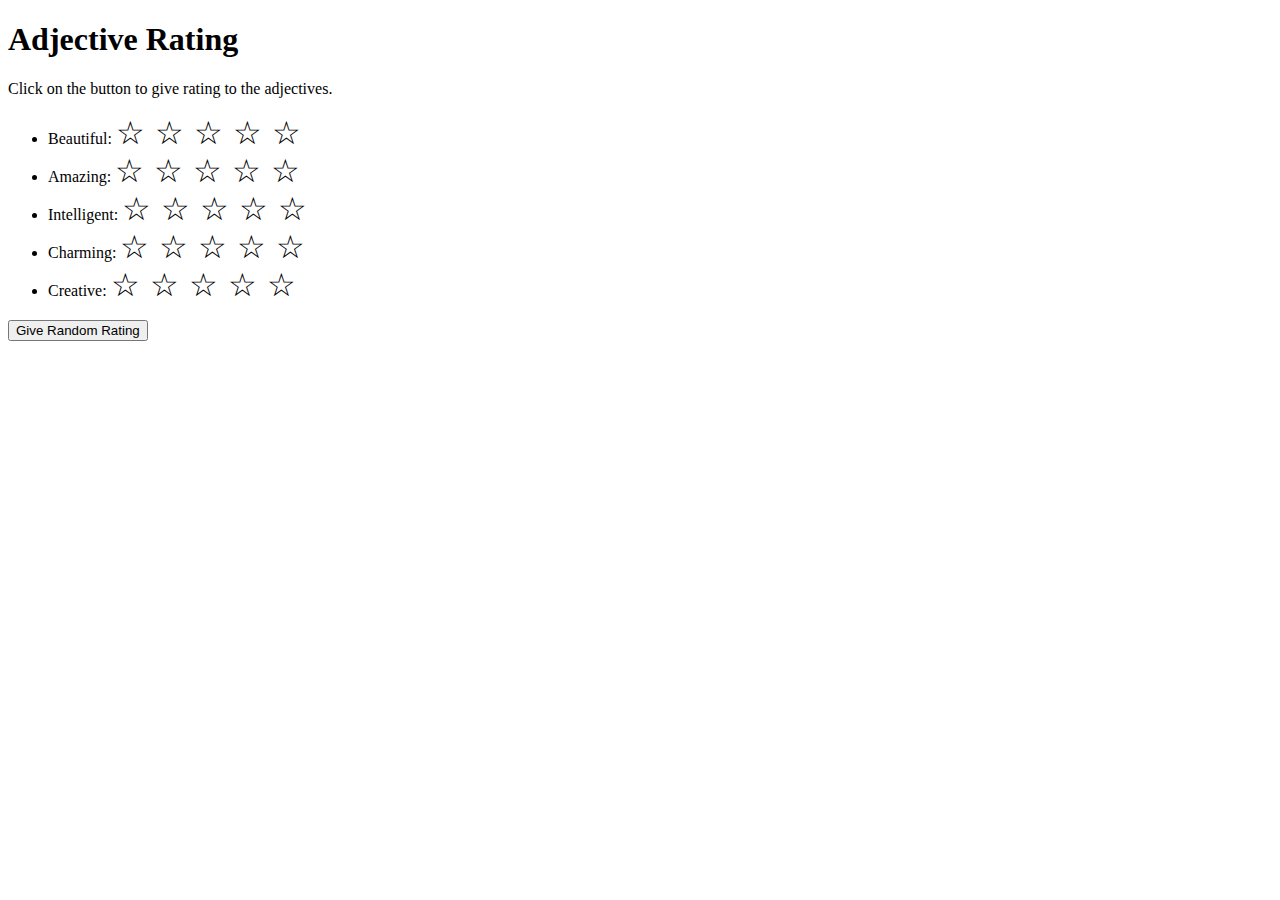
<file: dawg/playDate/index.html>
<!DOCTYPE html>
<html lang="en">
  <head>
    <meta charset="UTF-8" />
    <meta name="viewport" content="width=device-width, initial-scale=1.0" />
    <title>Adjective Rating</title>
    <style>
      .star {
        font-size: 2rem;
        cursor: pointer;
        margin-right: 10px;
      }
    </style>
  </head>
  <body>
    <div>
      <h1>Adjective Rating</h1>
      <p>Click on the button to give rating to the adjectives.</p>
      <ul>
        <li id="adjective1">
          Beautiful: <span class="star">&#9734;</span
          ><span class="star">&#9734;</span><span class="star">&#9734;</span
          ><span class="star">&#9734;</span><span class="star">&#9734;</span>
        </li>
        <li id="adjective2">
          Amazing: <span class="star">&#9734;</span
          ><span class="star">&#9734;</span><span class="star">&#9734;</span
          ><span class="star">&#9734;</span><span class="star">&#9734;</span>
        </li>
        <li id="adjective3">
          Intelligent: <span class="star">&#9734;</span
          ><span class="star">&#9734;</span><span class="star">&#9734;</span
          ><span class="star">&#9734;</span><span class="star">&#9734;</span>
        </li>
        <li id="adjective4">
          Charming: <span class="star">&#9734;</span
          ><span class="star">&#9734;</span><span class="star">&#9734;</span
          ><span class="star">&#9734;</span><span class="star">&#9734;</span>
        </li>
        <li id="adjective5">
          Creative: <span class="star">&#9734;</span
          ><span class="star">&#9734;</span><span class="star">&#9734;</span
          ><span class="star">&#9734;</span><span class="star">&#9734;</span>
        </li>
      </ul>
      <button onclick="giveRating()">Give Random Rating</button>
    </div>
    <script>
      function giveRating() {
        const adjectives = [
          document.getElementById("adjective1"),
          document.getElementById("adjective2"),
          document.getElementById("adjective3"),
          document.getElementById("adjective4"),
          document.getElementById("adjective5"),
        ];

        // Clear all ratings
        adjectives.forEach((adj) => {
          adj.querySelectorAll(".star").forEach((star) => {
            star.innerHTML = "&#9734;";
          });
        });

        // Randomly select adjectives to rate
        const numOfAdjToRate =
          Math.floor(Math.random() * (adjectives.length - 1)) + 1;
        const adjToRate = [];

        for (let i = 0; i < numOfAdjToRate; i++) {
          let adj;
          do {
            adj = adjectives[Math.floor(Math.random() * adjectives.length)];
          } while (adjToRate.includes(adj));
          adjToRate.push(adj);
        }

        adjToRate.forEach((adj) => {
          const rating = Math.floor(Math.random() * 5) + 1;
          const star = adj.querySelectorAll(".star");
          for (let i = 0; i < rating; i++) {
            star[i].innerHTML = "&#9733;";
          }
        });
      }
    </script>
  </body>
</html>
</file>
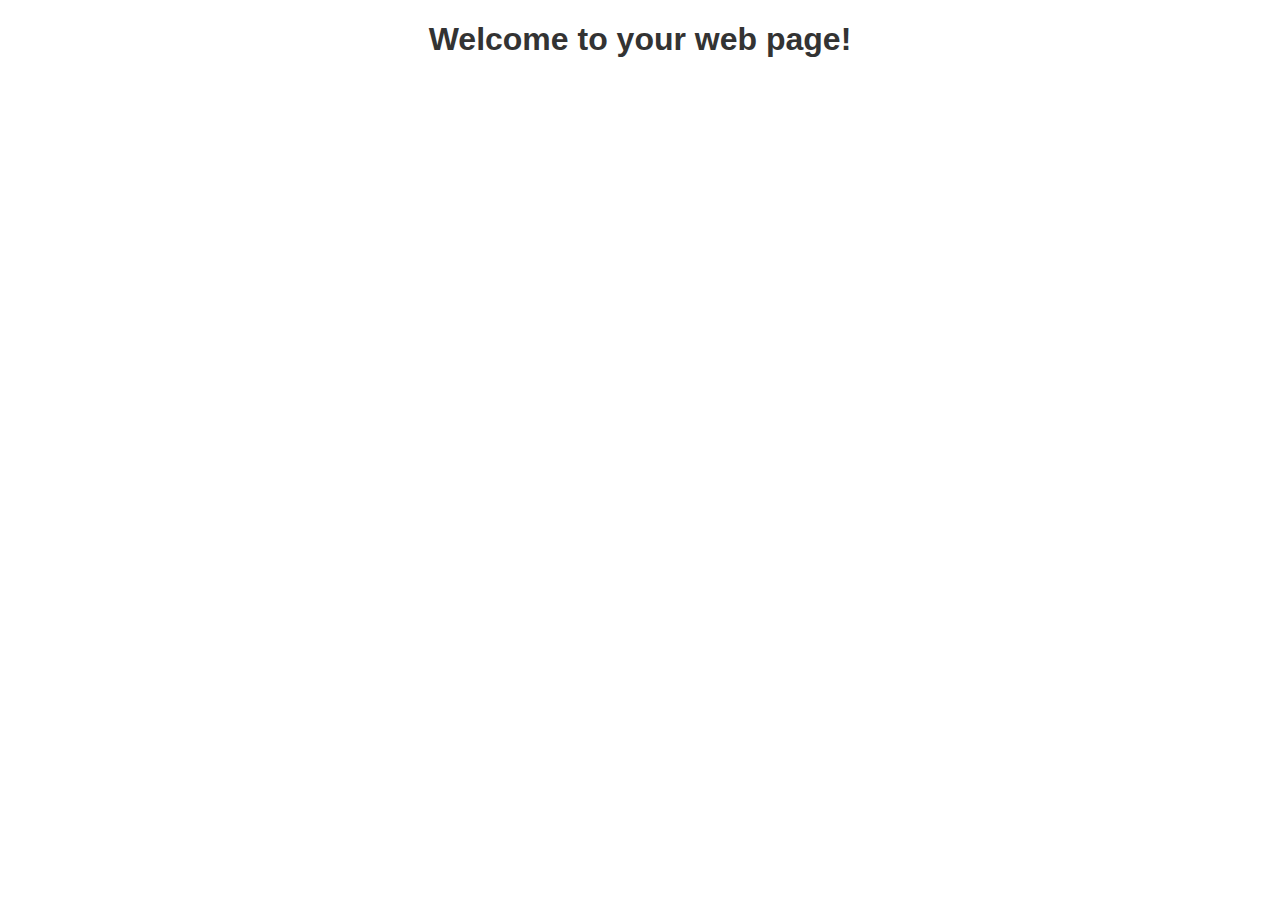
<file: homepage.html>
<!DOCTYPE html>
<html lang="en">
<head>
    <meta charset="UTF-8">
    <meta http-equiv="X-UA-Compatible" content="IE=edge">
    <meta name="viewport" content="width=device-width, initial-scale=1.0">
    <title>Your Web Page Title</title>
    <style>
        /* Your CSS code goes here */
        body {
            margin: 0;
            font-family: Arial, sans-serif;
        }

        h1 {
            text-align: center;
            color: #333;
        }
    </style>
</head>
<body>
    <h1>Welcome to your web page!</h1>
    <script>
        // Your JavaScript code goes here
        console.log('Welcome to your web page!');
    </script>
</body>
</html>
</file>
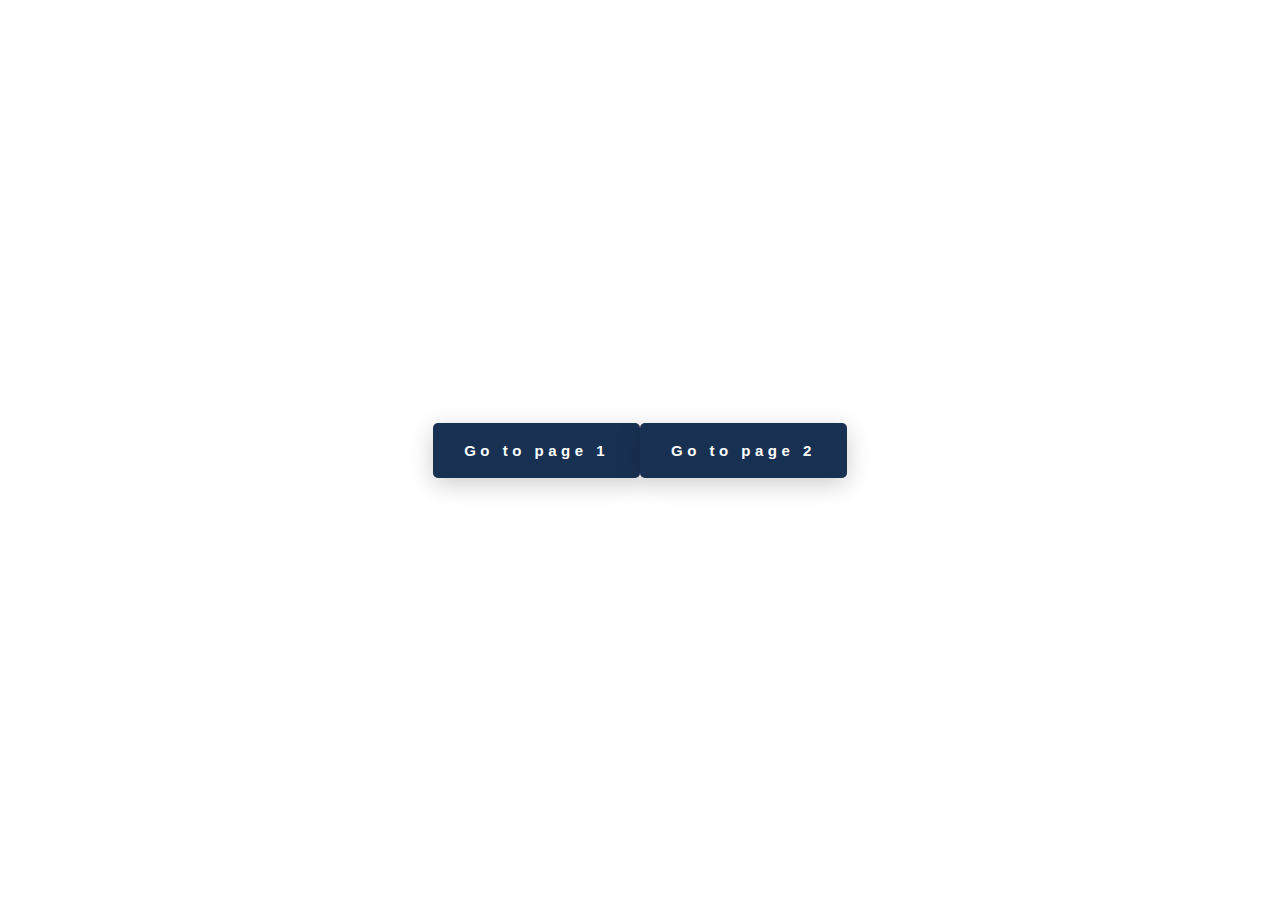
<file: html.html>
<!DOCTYPE html>
<html lang="en">
<head>
    <meta charset="UTF-8">
    <meta name="viewport" content="width=device-width, initial-scale=1.0">
    <title>My Page</title>
    <style>
        html, body {
            height: 100%;
            margin: 0;
            display: flex;
            align-items: center;
            justify-content: center;
        }
        h1 {
            text-align: center;
            color: #333;
        }
        button {
            position: relative;
            display: flex;
            justify-content: center;
            align-items: center;
            border-radius: 5px;
            background: #183153;
            font-family: "Montserrat", sans-serif;
            box-shadow: 0px 6px 24px 0px rgba(0, 0, 0, 0.2);
            overflow: hidden;
            border: none;
            }

            button:after {
            content: " ";
            width: 0%;
            height: 100%;
            background: #FFD401;
            position: absolute;
            transition: all 0.4s ease-in-out;
            right: 0;
            }

            button:hover::after {
            right: auto;
            left: 0;
            width: 100%;
            }

            button span {
            text-align: center;
            text-decoration: none;
            width: 100%;
            padding: 18px 25px;
            color: #fff;
            font-size: 1.125em;
            font-weight: 700;
            letter-spacing: 0.3em;
            z-index: 20;
            transition: all 0.3s ease-in-out;
            }

            button:hover span {
            color: #183153;
            animation: scaleUp 0.3s ease-in-out;
            }

            @keyframes scaleUp {
            0% {
            transform: scale(1);
            }

            50% {
            transform: scale(0.95);
            }

            100% {
            transform: scale(1);
            }
        }
    </style>
</head>
<body>
    <button onclick="goToPage1();"><span>Go to page 1</span></button>
    <button onclick="goToPage2();"><span>Go to page 2</span></button>
    <script>
        function goToPage1() {
            window.location.href = 'another-page.html';
        }
        function goToPage2() {
            window.location.href = 'another-page.html';
        }
    </script>
</body>
</html>
</file>
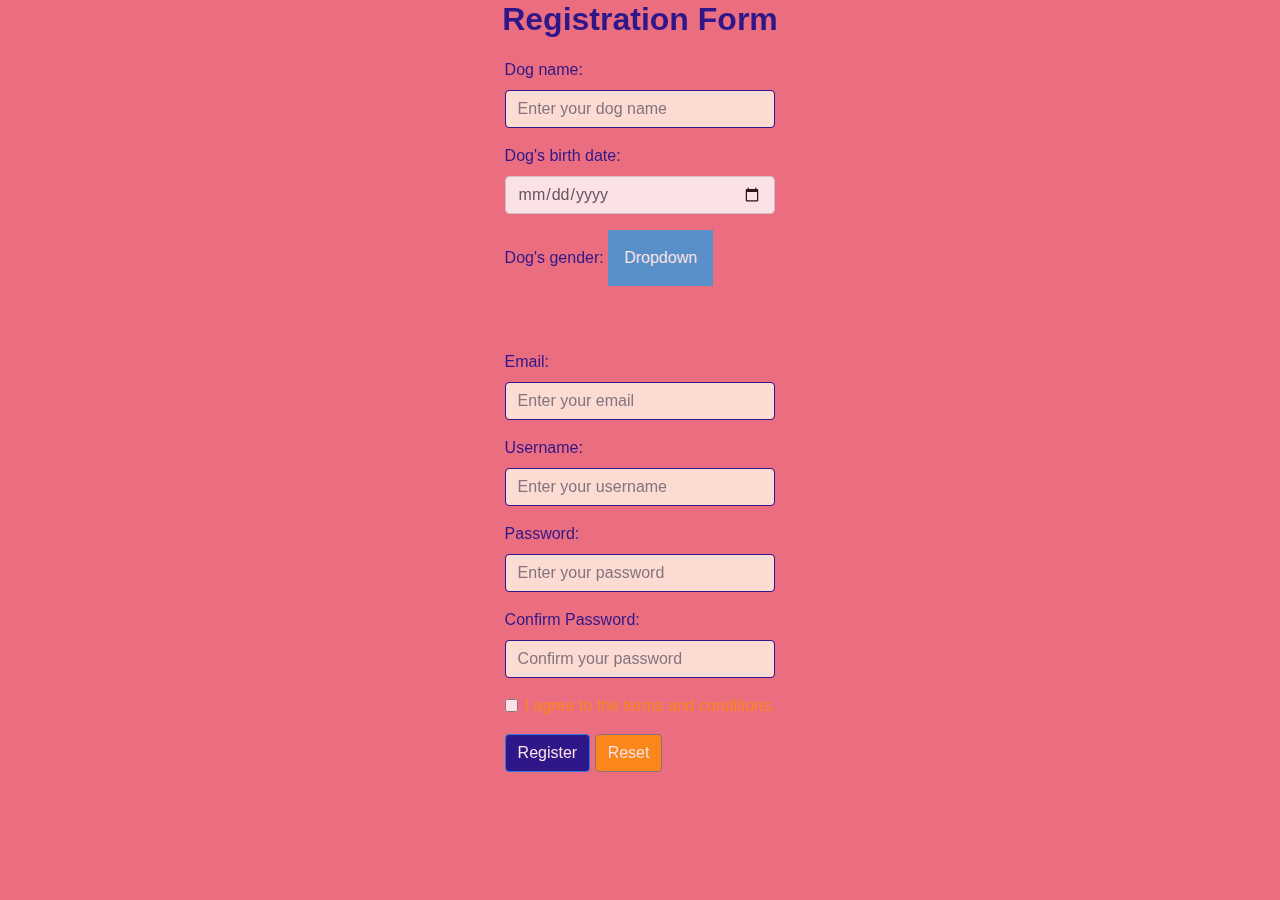
<file: registracija.html>
<!DOCTYPE html>
<html lang="en">
<head>
  <meta charset="UTF-8">
  <meta name="viewport" content="width=device-width, initial-scale=1.0">
  <title>Registration Page</title>
  <!-- Add Bootstrap CSS -->
  <link rel="stylesheet" href="https://maxcdn.bootstrapcdn.com/bootstrap/4.5.2/css/bootstrap.min.css">
  <meta charset="UTF-8">
  <meta name="viewport" content="width=device-width, initial-scale=1.0">
  <link href="https://cdn.jsdelivr.net/npm/bootstrap@4.5.3/dist/css/bootstrap.min.css" rel="stylesheet">
  <script src="https://code.jquery.com/jquery-3.5.1.slim.min.js"></script>
  <script src="https://cdn.jsdelivr.net/npm/@popperjs/core@2.9.3/dist/umd/popper.min.js"></script>
  <script src="https://cdn.jsdelivr.net/npm/bootstrap@4.5.3/dist/js/bootstrap.min.js"></script>
  <link href="./registracija.css" rel="stylesheet">

  <title>Bootstrap Dropdown</title>
  
  <!-- Add custom CSS for more colorful styles -->
  <style>
    body {
      background-color: #EB6E80;
      background-image: url('https://www.rd.com/wp-content/uploads/2021/03/GettyImages-1133605325-scaled-e1617227898456.jpg');
      background-blend-mode: soft-light;
      background-repeat: no-repeat;
      background-position: center;
      background-size: cover;
      opacity: 0.8;
    }

    h2 {
      color: darkblue;
      font-weight: bold;
      margin-bottom: 20px;
    }

    label {
      color: darkblue;
    }

    input[type="text"], input[type="birthDate"], input[type="dogGender"], input[type="dogBreed"], input[type="email"], input[type="username"], input[type="password"] {
      background-color: #fff7e6;
      border-color: darkblue;
    }

    button[type="submit"] {
      background-color: darkblue;
    }

    button[type="reset"] {
      background-color: darkorange;
    }

    .form-check-label {
      color: darkorange;
    }
  </style>
</head>
<body>
  <!-- Add a Bootstrap container for the form -->
  <div class="container">
    <h2 class="text-center">Registration Form</h2>
    <div style="width: 100%;">
      <div class="naSredina" style="justify-content: center; align-items: center; display: flex; width: 100%"> 
        <form>
          <!-- Form group for dog name -->
          <!-- <div class="form-outline w-50 justify-content-center"> -->
          <div class="form-group">
            <label for="dogName">Dog name:</label>
            <input type="text" class="form-control" id="dogName" placeholder="Enter your dog name" name="dogName">
          </div>

        <!-- Form group for dog birthdate -->
        <div class="form-group">
            <label for="birthDate">Dog's birth date:</label>
            <input type="date" class="form-control" id="birthDate" placeholder="Enter your dog's birth date" name="birthDate">
        </div> 

        <!-- Form group for dog gender -->
        <div class="form-group">
            <label for="dogGender">Dog's gender:</label>
            <div class="dropdown">
              <button onclick="myFunction()" class="dropbtn">Dropdown</button>
              <div id="myDropdown" class="dropdown-content">
                <a href="#">Link 1</a>
                <a href="#">Link 2</a>
                <a href="#">Link 3</a>
              </div>
            </div>
      </div>
        <br>  
        <br>

          <!-- Form group for email -->
          <div class="form-group">
            <label for="email">Email:</label>
            <input type="email" class="form-control" id="email" placeholder="Enter your email" name="email">
          </div>

          <!-- Form group for username -->
          <div class="form-group">
            <label for="username">Username:</label>
            <input type="text" class="form-control" id="username" placeholder="Enter your username" name="username">
          </div>

          <!-- Form group for password -->
          <div class="form-group">
            <label for="password">Password:</label>
            <input type="password" class="form-control" id="password" placeholder="Enter your password" name="password">
          </div>

          <!-- Form group for confirm password -->
          <div class="form-group">
            <label for="confirmPassword">Confirm Password:</label>
            <input type="password" class="form-control" id="confirmPassword" placeholder="Confirm your password" name="confirmPassword">
          </div>

          <!-- Form group for a checkbox -->
          <div class="form-group form-check">
            <label class="form-check-label">
              <input class="form-check-input" type="checkbox" name="remember"> I agree to the terms and conditions.
            </label>
          </div>

          <!-- Register button -->
          <button type="submit" class="btn btn-primary">Register</button>
          <button type="reset" class="btn btn-secondary">Reset</button>
        </form>
      </div>
  </div>
  </div>
  <br>
  <br>
  <!-- Add Bootstrap JavaScript and dependencies -->
  <script src="https://code.jquery.com/jquery-3.5.1.slim.min.js" crossorigin="anonymous"></script>
  <script src="https://cdn.jsdelivr.net/npm/@popperjs/core@2.9.3/dist/umd/popper.min.js" crossorigin="anonymous"></script>
  <script src="https://maxcdn.bootstrapcdn.com/bootstrap/4.5.2/js/bootstrap.min.js" crossorigin="anonymous"></script>
</body>
</html>
</file>
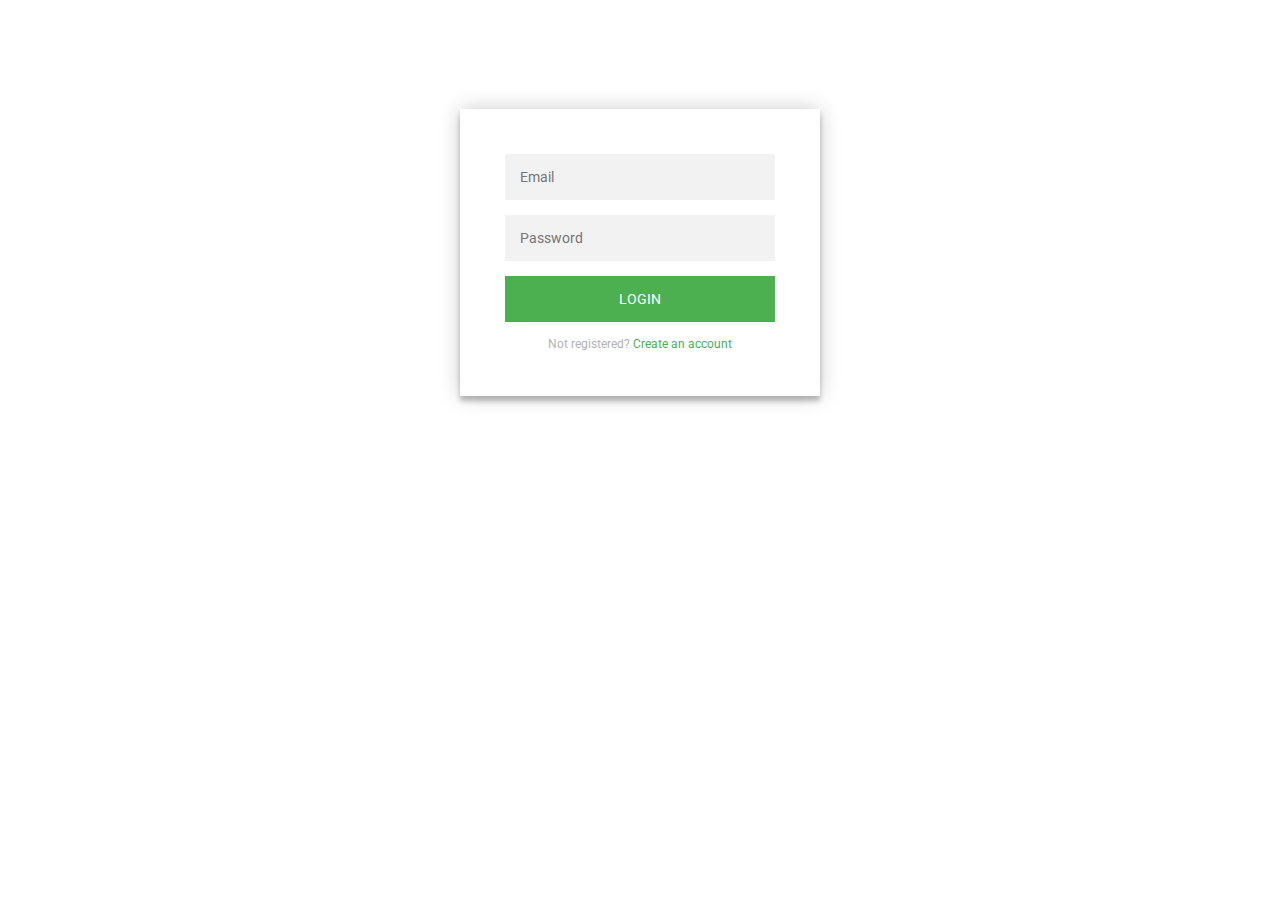
<file: loginAndRegistrationPage/loginAndRegistrationPage.html>
<!DOCTYPE html>
<html lang="en" >
<head>
  <meta charset="UTF-8">
  <title>Modern Flat Design Login Form Example</title>
  <link rel="stylesheet" href="./style.css">
  <style>
    body {
      background-image: url('https://www.rd.com/wp-content/uploads/2021/03/GettyImages-1133605325-scaled-e1617227898456.jpg');
      background-position: center;
      background-repeat: no-repeat;
      background-size: cover;
    }
    </style>
</head>

<body>
      <div class="login-page" >
        <div class="form">
          <form class="register-form">
            <input type="text" placeholder="Dog name"/>
            <input type="password" placeholder="Dog birth date"/>
            <input type="text" placeholder="Dog gender"/>
            <input type="text" placeholder="Email"/>
            <input type="text" placeholder="Password"/>
            <input type="text" placeholder="Confirm password"/>

            <button>create</button>
            <p class="message">Already registered? <a href="#">Sign In</a></p>
          </form>
          <form class="login-form">
            <input type="text" placeholder="Email"/>
            <input type="password" placeholder="Password"/>
            <button>login</button>
            <p class="message">Not registered? <a href="#">Create an account</a></p>
          </form> 
        </div>
      </div>
    </div>




  <script src='https://cdnjs.cloudflare.com/ajax/libs/jquery/2.1.3/jquery.min.js'></script><script  src="./script.js"></script>

</body>
</html>
</file>
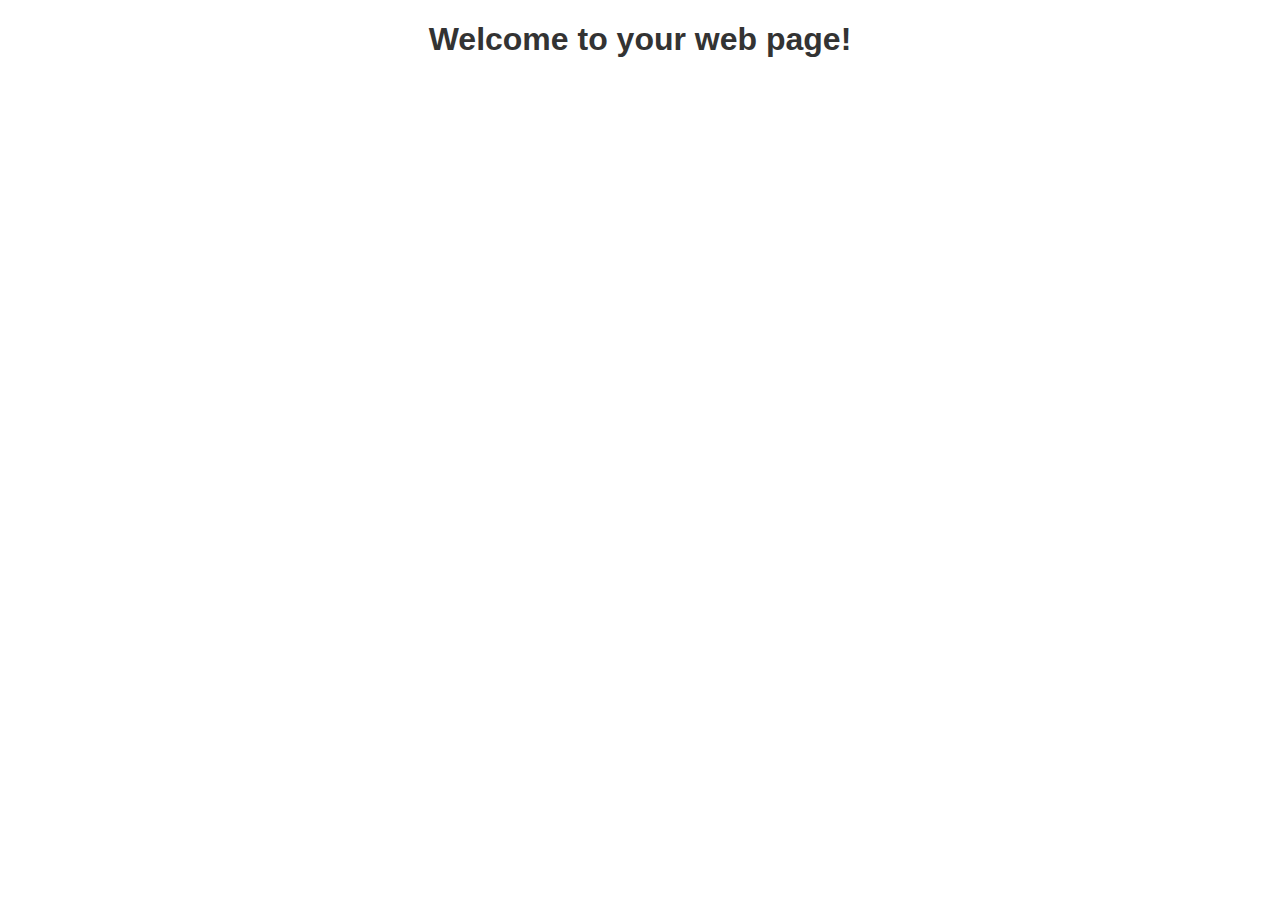
<file: dawg/Debug-Warriors-hack/homepage.html>
<!DOCTYPE html>
<html lang="en">
<head>
    <meta charset="UTF-8">
    <meta http-equiv="X-UA-Compatible" content="IE=edge">
    <meta name="viewport" content="width=device-width, initial-scale=1.0">
    <title>Your Web Page Title</title>
    <style>
        /* Your CSS code goes here */
        body {
            margin: 0;
            font-family: Arial, sans-serif;
        }

        h1 {
            text-align: center;
            color: #333;
        }
    </style>
</head>
<body>
    <h1>Welcome to your web page!</h1>
    <script>
        // Your JavaScript code goes here
        console.log('Welcome to your web page!');
    </script>
</body>
</html>
</file>
<file: registracija.css>
/* Dropdown Button */
.dropbtn {
    background-color: #3498DB;
    color: white;
    padding: 16px;
    font-size: 16px;
    border: none;
    cursor: pointer;
  }
  
  /* Dropdown button on hover & focus */
  .dropbtn:hover, .dropbtn:focus {
    background-color: #2980B9;
  }
  
  /* The container <div> - needed to position the dropdown content */
  .dropdown {
    position: relative;
    display: inline-block;
  }
  
  /* Dropdown Content (Hidden by Default) */
  .dropdown-content {
    display: none;
    position: absolute;
    background-color: #f1f1f1;
    min-width: 160px;
    box-shadow: 0px 8px 16px 0px rgba(0,0,0,0.2);
    z-index: 1;
  }
  
  /* Links inside the dropdown */
  .dropdown-content a {
    color: black;
    padding: 12px 16px;
    text-decoration: none;
    display: block;
  }
  
  /* Change color of dropdown links on hover */
  .dropdown-content a:hover {background-color: #ddd;}
  
  /* Show the dropdown menu (use JS to add this class to the .dropdown-content container when the user clicks on the dropdown button) */
  .show {display:block;}
</file>
<file: loginAndRegistrationPage/style.css>
@import url(https://fonts.googleapis.com/css?family=Roboto:300);

.login-page {
  width: 360px;
  padding: 8% 0 0;
  margin: auto;
}
.form {
  position: relative;
  z-index: 1;
  background: #FFFFFF;
  max-width: 360px;
  margin: 0 auto 100px;
  padding: 45px;
  text-align: center;
  box-shadow: 0 0 20px 0 rgba(0, 0, 0, 0.2), 0 5px 5px 0 rgba(0, 0, 0, 0.24);
}
.form input {
  font-family: "Roboto", sans-serif;
  outline: 0;
  background: #f2f2f2;
  width: 100%;
  border: 0;
  margin: 0 0 15px;
  padding: 15px;
  box-sizing: border-box;
  font-size: 14px;
}
.form button {
  font-family: "Roboto", sans-serif;
  text-transform: uppercase;
  outline: 0;
  background: #4CAF50;
  width: 100%;
  border: 0;
  padding: 15px;
  color: #FFFFFF;
  font-size: 14px;
  -webkit-transition: all 0.3 ease;
  transition: all 0.3 ease;
  cursor: pointer;
}
.form button:hover,.form button:active,.form button:focus {
  background: #43A047;
}
.form .message {
  margin: 15px 0 0;
  color: #b3b3b3;
  font-size: 12px;
}
.form .message a {
  color: #4CAF50;
  text-decoration: none;
}
.form .register-form {
  display: none;
}
.container {
  position: relative;
  z-index: 1;
  max-width: 300px;
  margin: 0 auto;
}
.container:before, .container:after {
  content: "";
  display: block;
  clear: both;
}
.container .info {
  margin: 50px auto;
  text-align: center;
}
.container .info h1 {
  margin: 0 0 15px;
  padding: 0;
  font-size: 36px;
  font-weight: 300;
  color: #1a1a1a;
}
.container .info span {
  color: #4d4d4d;
  font-size: 12px;
}
.container .info span a {
  color: #000000;
  text-decoration: none;
}
.container .info span .fa {
  color: #EF3B3A;
}
body {
  background: #76b852; /* fallback for old browsers */
  background: -webkit-linear-gradient(right, #76b852, #8DC26F);
  background: -moz-linear-gradient(right, #76b852, #8DC26F);
  background: -o-linear-gradient(right, #76b852, #8DC26F);
  background: linear-gradient(to left, #76b852, #8DC26F);
  font-family: "Roboto", sans-serif;
  -webkit-font-smoothing: antialiased;
  -moz-osx-font-smoothing: grayscale;      
}
</file>
